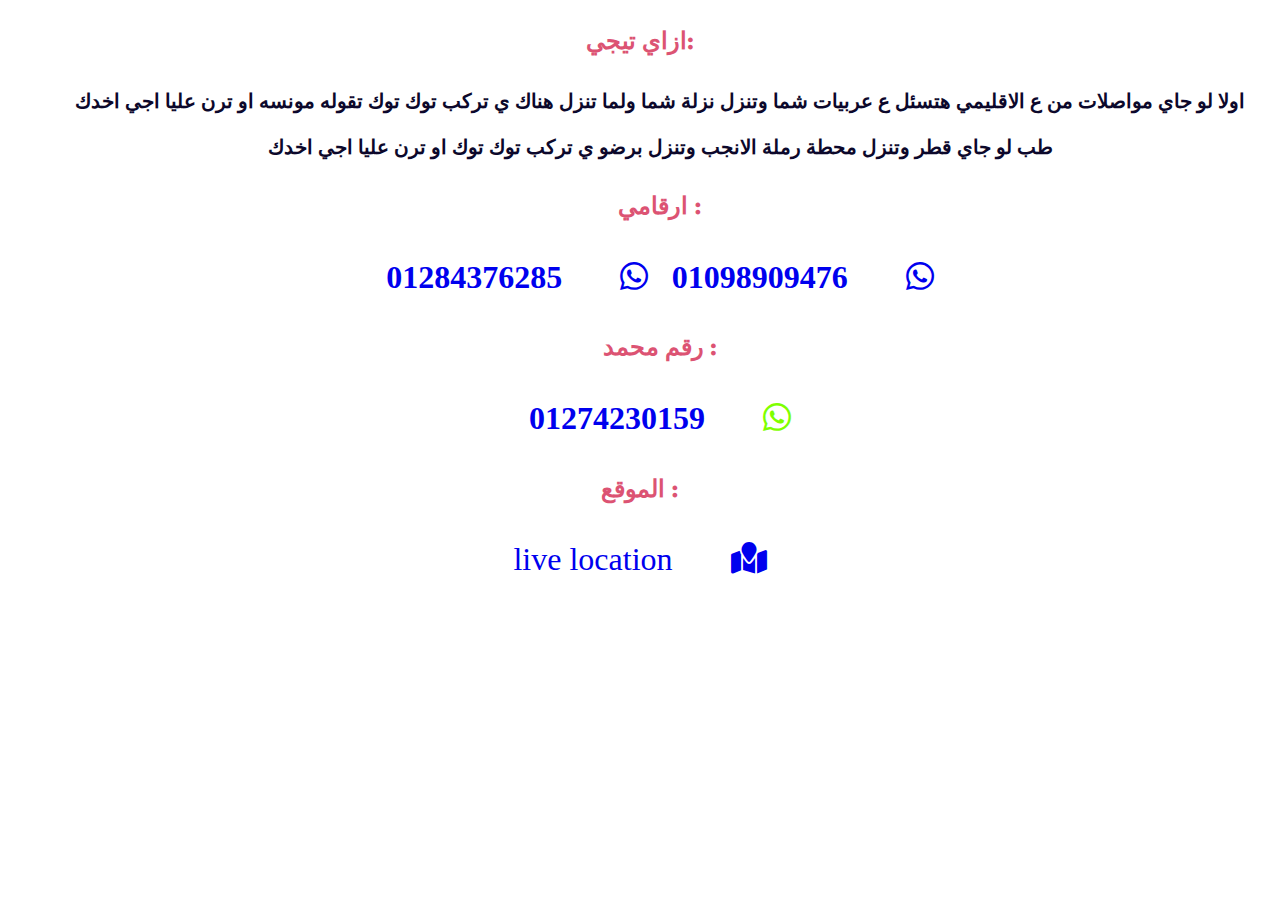
<file: index2.html>
<!DOCTYPE html>
<html lang="en">
<head>
    <meta charset="UTF-8">
    <meta name="viewport" content="width=device-width, initial-scale=1.0">
    <title>اتصل بنا</title>
    <link rel="stylesheet" href="Css/all.min.css">
<link rel="stylesheet" href="Css/style.css">
    
</head>
<body>
    <main>
        <h2>ازاي تيجي:</h2> 
        <div class="address">
            <ul>
                <li>
                    اولا لو جاي مواصلات من ع الاقليمي هتسئل ع عربيات شما وتنزل  نزلة شما ولما تنزل هناك ي تركب توك توك  تقوله مونسه او ترن عليا اجي اخدك </li>
                <li>
                    طب لو جاي قطر وتنزل محطة رملة الانجب وتنزل برضو ي تركب توك توك او ترن عليا اجي اخدك
                </li>
               </ul>
        </div>
        <div class="myNum">
           
            <ul>
                <h2>
                    ارقامي  :
                   </h2>
                <li><a href="http://wa.me/+0201284376285" target="_blank">01284376285    <i class="fa-brands fa-whatsapp"></i></a></li>
                <li><a href="http://wa.me/+0201098909476" target="_blank">01098909476    <i class="fa-brands fa-whatsapp"></i></a></li>
                <h2>
               رقم محمد   :
                </h2>
               <li><a href="http://wa.me/+0201274230159" target="_blank">01274230159      <i class="fa-brands fa-whatsapp moWatsapp"></i></a></li>
               </ul>

        </div>
          <div class="location">
            <h2>الموقع :</h2>
            <a href="https://maps.app.goo.gl/qfs8zdGLHU6tavgH8" target="_blank"> live location <i class="fa-solid fa-map-location"></i> </a>
          </div> 
    </main>
  
</body>
</html>
</file>
<file: Css/style.css>
* {
     box-sizing: border-box !important;
}

html {
     scroll-behavior: smooth;
}

body {
     color: #666666;
     font-size: 14px;
     /* font-family: 'Poppins', sans-serif; */
     line-height: 1.80857;
     font-weight: normal;
}

.navigation.navbar {
     float: right;
     padding-top: 12px;
}
.mezo{
     background-color: #111111;
     padding: 0;
}
.navigation.navbar-dark .navbar-nav .nav-link {
     padding: 0 25px;
     color: #d8516e;
     font-size: 20px;
     line-height: 20px;
}

.navigation.navbar-dark .navbar-nav .nav-link:focus,
.navigation.navbar-dark .navbar-nav .nav-link:hover {
     color: #000000;
     font-weight: 650!important;
}




.header {
     background: #efcfcf;
     padding: 15px 30px;
}










h1 {
     font-size: 24px;
     font-family: 'Dancing Script', cursive;
}

h2 {
     font-size: 22px;
     font-family: 'Dancing Script', cursive;
}

h3 {
     font-size: 18px;
     font-family: 'Dancing Script', cursive;
}

h4 {
     font-size: 16px
}

h5 {
     font-size: 14px
}

h6 {
     font-size: 13px
}

*,
*::after,
*::before {
     -webkit-box-sizing: border-box;
     -moz-box-sizing: border-box;
     box-sizing: border-box;
}
p {
     margin: 0px;
     font-weight: 300;
     font-size: 15px;
     line-height: 24px;
}
img {
     max-width: 100%;
     height: auto;
}
.full {
     width: 100%;
     float: left;
     margin: 0;
     padding: 0;
}





/*---------------------------- preloader area ----------------------------*/

.loader_bg {
     position: fixed;
     z-index: 9999999;
     background: #fff;
     width: 100%;
     height: 100%;
}

.loader {
     height: 100%;
     width: 100%;
     position: absolute;
     left: 0;
     top: 0;
     display: flex;
     justify-content: center;
     align-items: center;
}

.loader img {
     width: 280px;
}



.head_top {
     background: url(../images/banner.jpg);
     background-size: 100% 100%;
     background-repeat: no-repeat;
     padding-top: 60px;
     background-position: center;
     border-radius: 0px 0px 170px 170px;
     background-size: cover;
}

.header {
     width: 100%;
     background: #fff;
     border-radius: 50px;
     padding: 15px 30px;
}

.logo a {
     font-size: 40px;
     font-weight: bold;
     text-transform: uppercase;
     color: #fff;
     line-height: 40px;
}

.banner_main {
     padding: 90px 0;
}

.text-bg {
     text-align: center;
}

.text-bg h1 {
     color: #fff;
     font-size: 75px;
     line-height: 90px;
     padding-bottom: 70px;
     font-weight: bold;
}

.text-bg span {
     font-family: 'Dancing Script', cursive;
     color: #fff;
     font-size: 60px;
     line-height: 77px;
     font-weight: bold;
     padding-bottom: 20px;
     display: block;
}

.text-bg p {
     color: #fff;
     font-size: 17px;
     line-height: 28px;
     padding: 40px 0;
}

.text-bg a {
     font-size: 17px;
     background-color: #fff;
     color: #dc5373;
     padding: 13px 0px;
     width: 100%;
     max-width: 190px;
     text-align: center;
     display: inline-block;
     transition: ease-in all 0.5s;
}

.text-bg a:hover {
     background-color: #000;
     color: #fff;
     transition: ease-in all 0.5s;
     border-radius: 26px;
}
.titlepage {
     text-align: center;
     margin-top: -50px;
}

.titlepage h2 {
     font-size: 60px;
     color: #3e3e3e;
     line-height: 77px;
     font-weight: bold;
     padding: 0;
}
.Fam span{
     color: #5e51d8;
     padding: 0 8px;
}
.Fam{
     color: #d8516e!important;
}
.d_flex {
     display: flex;
     align-items: center;
     flex-wrap: wrap;
}


/** weare section **/

.weare {
     background: #fff;
     padding-top: 90px;
}

.weare .titlepage h2 {
     margin-bottom: 20px;
}

.weare .titlepage h2::after {
     border-bottom: #f55171 solid 1px;
     content: "";
     position: absolute;
     bottom: 0;
     left: 0;
     right: 0;
     width: 100%;
     max-width: 259px;
     margin: 0 auto;
     margin-top: -50px;
}

.weare .weare_box {
     text-align: center;
}

.weare .weare_box figure {
     margin: 0;
     padding: 20px;
}

.weare .weare_box figure img {
     border-radius: 50%;
     background: #f55171;
     padding: 15px;
}
figure img {
     width: 50% !important;
}
.weare .weare_box p {
     color: #000;
     font-size: 17px;
     line-height: 28px;
     padding: 35px 0px;
}
/*===============================testimonial ==========================*/

.ta7 {
     margin-top: 90px;
     padding-bottom: 90px;
     background: #f55171;
     padding-top: 60px;
}

.ta7 .titlepage h2 {
     margin-bottom: 5px;
     color: #fff;
}

.ta7 .titlepage p {
     font-size: 17px;
     color: #fff;
}

.testimonial_Carousel .carousel-caption {
     position: inherit;
}
.testimonial_Carousel .test_box .moo {
     text-align: left;
     margin-bottom: 4px;
     margin-left: -10px;
}

.testimonial_Carousel .test_box .moo i {
     float: left;
     background: #fff;
     border-radius: 50px;
     padding: 9px;
}

.testimonial_Carousel .test_box .moo h4 {
     font-size: 25px;
     color: #fff;
     padding-top: 27px;
     line-height: 32px;
     padding-left: 20px;
     display: inline-block;
}

.testimonial_Carousel .test_box p {
     font-size: 30px;
     line-height: 28px;
     font-weight: 700;
     color: #0a0352;
     background: #a89023;
     padding: 40px;
     border-radius: 90px;
}
.footer {
     font-family: Poppins;
     background: #111111;
}
.copyright {
     color: #aaa; 
     padding: 20px 0px;   
     text-align: center;
     padding-top: 15px;
}

.copyright a {
     color: #fff;
     /* padding-left: 5px; */
     font-size: 16px;
     font-weight: 1000!important;
     letter-spacing: 2px;
}

 a:hover {
     color: #daa520;
}

 .moody {
     color: #111111;
     text-decoration: none !important;
   }
.FN span{
     font-size: 28px!important;
     color: #dee0ec;
     display: inline;
     padding-left: 20px;
}
.FN{
     font-size: 30px;
     line-height: 30px;
     color: #ffffff;
     font-family:  'Times New Roman';
     font-weight: 1000;
}
.moo i img {
     height: 100px;
     width: 100px;
     border-radius: 50%;
}
.ourName h2{
     height: fit-content;
     text-align: center;
font-size: 24px!important;
font-weight: 1000;
color: #0c082b;

}
.ourName{
 padding: 0;
}
.weare .abo{
     font-weight: 800;
     color: #f73918;

}

.multi {
     color: #f55171;
     font-weight: bold;
     font-size: 60px;
}

.footer {
     font-family: Poppins;
     background: #2b2b2b;
}

.cont {
     text-align: center;
     margin-top: 80px;
}

.cont h3 {
     color: #fff;
     font-size: 70px;
     line-height: 90px;
     font-weight: bold;
     padding-bottom: 30px;
}

.cont span {
     color: #fff;
     font-size: 30px;
     line-height: 30px;
     padding: 30px 0px 30px 0px;
     display: inline-block;
     font-weight: bold;
}

.cont p {
     color: #fff;
     font-size: 17px;
     line-height: 30px;
     padding: 0 130px;
     padding-bottom: 60px;
}


.mezo{
     background-color: transparent;
}
.mezo img{
     height: 200px;
     width: 200px;
     border-radius: 50%;
}
/*============index2=============*/
main{
     text-align: center;
 }
 main h2{
     color: #dc5373;
     font-size: 24px;
     font-weight: 1000;
 }
 main ul li{
     color: #0c082b;
     font-size: 20px;
     display: inline;
     margin: 10px;
     font-weight: 600;
     list-style-type: none;
     
 }
 .address ul li{
     display: block!important;    
 }
 .moWatsapp{
     color: chartreuse;
 }
 main a i{
     margin-left: 50px;
 }
 a{
     font-size: 32px;
     text-decoration: none;     
 }

@media only screen and (max-width:577px) {
     .row{
          margin-right: 0;
          margin-top: 15px;
     }
     .head_top{
          border-radius:0;
     } 
     .header{
          padding: 15px 30px;
     }
     .navigation.navbar {
          padding-top: 30px;
      }
     }
     @media only screen and (max-width:485px) {
          .FN span {padding: 0;}
          .titlepage h2{
     font-size: 40px;
          }
          .navigation.navbar {
               padding-top: 40px;
          }
     }
</file>
